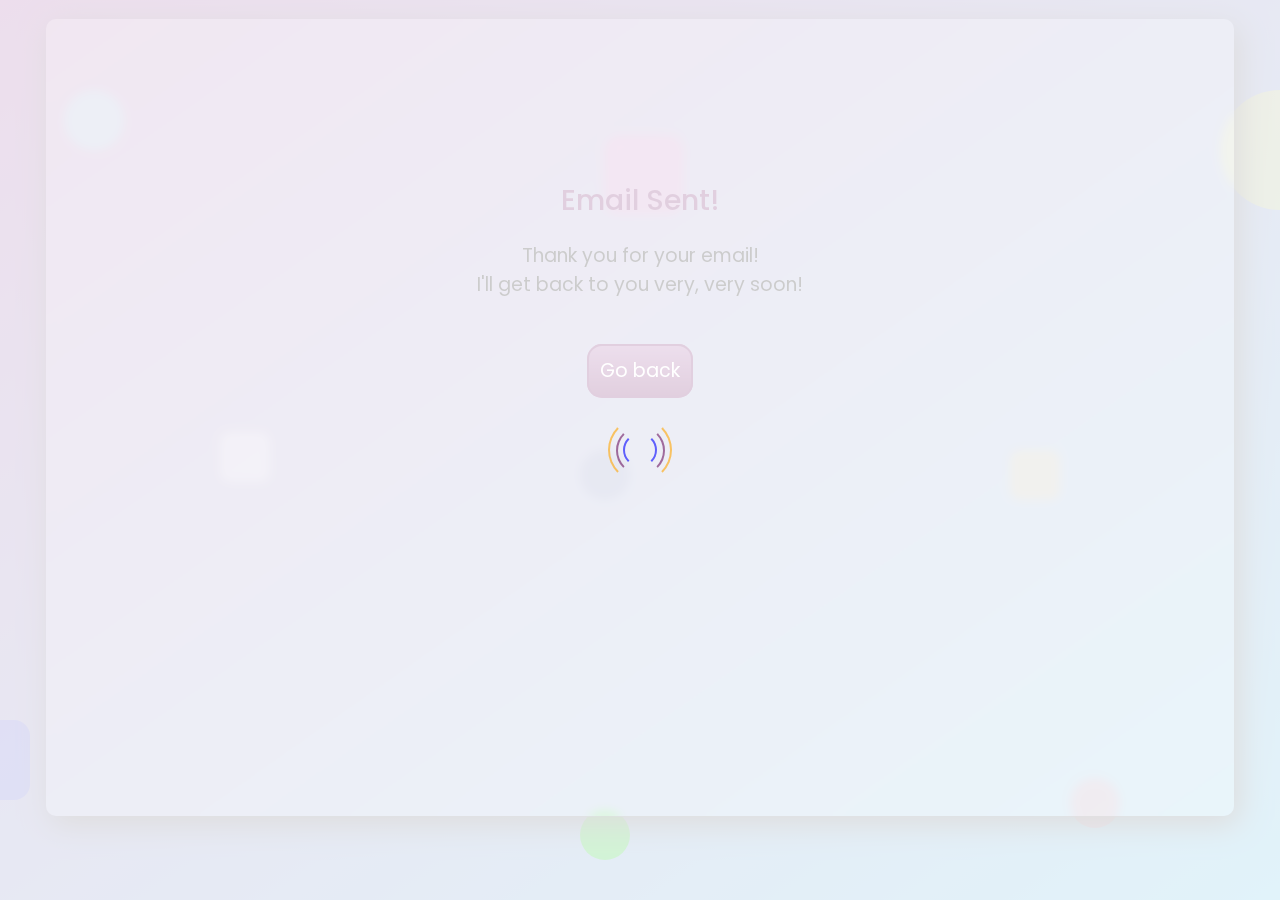
<file: success.html>
<!DOCTYPE html>
<html lang="en">

<head>
    <meta charset="utf-8">
    <meta http-equiv="X-UA-Compatible" content="IE=edge">
    <meta name="viewport" content="width=device-width, initial-scale=1.0">
    <link rel="preconnect" href="https://fonts.googleapis.com">
    <link rel="preconnect" href="https://fonts.gstatic.com" crossorigin>
    <link rel="stylesheet" href="./style.css" type="text/css">
    <link rel="icon" href="./icons/icon.png" type="image/x-icon">
    <title>Portfolio</title>
</head>

<body>
    <!-- bkg circles -->
    <div class="bg-circles">
        <div class="circle-1"></div>
        <div class="circle-2"></div>
        <div class="circle-3"></div>
        <div class="circle-4"></div>
        <div class="circle-5"></div>
        <div class="circle-6"></div>
        <div class="circle-7"></div>
        <div class="circle-8"></div>
        <div class="circle-9"></div>
    </div>
    <!-- Spinner -->
    <div class="page-loader">
        <div></div>
        <div></div>
        <div></div>
    </div>
    <section class="success">
        <h1>Email Sent!</h1>
        <h3>Thank you for your email! <br> I'll get back to you very, very soon! </h3>
        <div class="success-btn">
            <a href="https://donyaelbanna.github.io/portfolio-v1/" class="demo">Go
                back</a>
        </div>
    </section>
</body>

</html>
</file>
<file: style.css>
@import url("https://fonts.googleapis.com/css2?family=Poppins:wght@400;500;700&family=Sevillana&display=swap");

:root {
  --main-color: #6b125f;
  --blue: #0000ff;
  --blue-dark: #18293c;
  --orange: #ffa500;
  --green-yellow: #cddc39;
  --pink-light: #a35ca3;
  --cyan-light: #6ac1e4;
  --white: #ffffff;
  --white-80: rgba(255, 255, 255, 0.8);
  --white-45: rgba(255, 255, 255, 0.45);
  --white-25: rgba(255, 255, 255, 0.25);
}

* {
  font-family: "Poppins", sans-serif;
  font-size: 19px;
  font-weight: 400;
}

html {
  scroll-behavior: smooth;
}

body,
main::before {
  background-image: linear-gradient(
    to bottom right,
    var(--pink-light),
    var(--cyan-light)
  );
  background-attachment: fixed;
}

/* Success */

.success {
  height: 83vh;
  margin: 1.5% auto;
}

.success h1 {
  margin-top: 15vh;
  color: var(--main-color);
  font-weight: 500;
  font-size: 1.5rem;
}

.success-btn {
  margin-top: 5%;
}

/* Content */

section {
  backdrop-filter: blur(5px);
  background-color: var(--white-25);
  border-radius: 10px;
  width: 90%;
  box-shadow: 5px 8px 30px rgb(91, 85, 85);
  padding: 2%;
  margin: 2% auto;
  text-align: center;
}

/* Home */

#home {
  padding: 0 2%;
}

#home h1 {
  margin: 0;
}

#name {
  font-size: 3rem;
  font-weight: 700;
  color: var(--main-color);
  font-family: "Sevillana", cursive;
  margin: 0;
}

.b-name {
  margin-bottom: 0;
}

.a-name {
  margin-top: 1%;
}

a {
  text-decoration: none;
  color: inherit;
}

.icons {
  margin-bottom: 2%;
  display: flex;
  justify-content: center;
  gap: 2%;
}

.icon {
  width: 30px;
}

.icon:hover {
  color: var(--pink-light);
}

.btn {
  background-color: var(--white-25);
  border: 1px solid var(--white-45);
  border-radius: 15px;
  padding: 0.5% 1.5%;
  cursor: pointer;
  color: var(--main-color);
  position: relative;
  overflow: hidden;
}

.btn::before {
  content: "";
  position: absolute;
  left: 0;
  top: 0;
  height: 100%;
  width: 0%;
  background-color: var(--main-color);
  z-index: -1;
  transition: width 0.3s ease;
}

.btn:hover {
  color: var(--white);
}

.btn:hover::before {
  width: 100%;
}

/* About */

h2 {
  font-size: 1.6rem;
  font-weight: 700;
  color: var(--main-color);
}

.about-text {
  text-align: left;
  width: 90%;
  margin: auto;
}

.about-tabs {
  display: flex;
  justify-content: space-around;
  margin-top: 2%;
  text-align: center;
}

.tab-item {
  color: var(--blue-dark);
  font-size: 1.2rem;
  cursor: pointer;
  font-weight: 500;
  position: relative;
  opacity: 0.6;
  transition: all 0.3s ease;
  margin-top: 1%;
}

.tab-item::before {
  content: "";
  position: absolute;
  left: 0;
  bottom: 0;
  width: 0%;
  height: 1px;
  background-color: var(--blue-dark);
  transition: width 0.3s ease;
}

.tab-item:hover::before {
  width: 100%;
}

.tab-item.active::before {
  width: 100%;
  background-color: var(--main-color);
}

.tab-item.active {
  color: var(--main-color);
  opacity: 1;
  cursor: auto;
}

.tab-content {
  display: none;
  padding: 2% 0;
}

.tab-content.active {
  display: block;
}

.timeline::before {
  content: "";
  position: absolute;
  height: 100%;
  width: 1px;
  top: 0;
  left: 5px;
  background-color: var(--main-color);
}

.timeline-item {
  margin-bottom: 3%;
  position: relative;
  padding: 10px 0 0 5%;
}

.timeline-item::before {
  content: "";
  position: absolute;
  height: 11px;
  width: 11px;
  background-color: var(--main-color);
  left: 0;
  top: 16px;
  border-radius: 40%;
}

.timeline {
  position: relative;
}

.timeline-item .date {
  display: block;
  color: var(--main-color);
  margin: 0 0 10px;
}

h5 {
  font-weight: 500;
  margin: 0;
}

.about-p {
  margin: 0 0 0 2%;
}

.center-btns {
  display: flex;
  justify-content: space-evenly;
  margin-bottom: 2%;
}

/* Portfolio */

#portfolio {
  display: grid;
  grid-template-columns: repeat(3, 1fr);
  gap: 5% 1%;
  margin-bottom: 10%;
  text-align: center;
}

.portfolio-item {
  display: flex;
  flex-direction: column;
  text-align: center;
  align-items: center;
  justify-content: space-between;
  padding: 1%;
}

.portfolio-item-thumb {
  background-color: var(--white-25);
  width: 80%;
  padding: 3.5% 0 2% 0;
  border-radius: 10px;
  border: 1px solid var(--white-45);
}

.portfolio-thumb {
  width: 85%;
  border-radius: 10px;
}

.portfolio-item-title {
  margin: 4% 0 2% 0;
  font-size: 1.1rem;
  font-weight: 500;
}

.portfolio-btn {
  padding: 1.3% 3%;
}

.modal,
.portfolio-content-title {
  display: none;
}

/* Portfolio modal popup */
.portfolio-popup {
  position: fixed;
  z-index: 100;
  visibility: hidden;
  width: 100%;
  top: 0;
}

.portfolio-popup.open {
  visibility: visible;
  overflow-y: auto;
  height: 100%;
}

/* .pp-body {
  margin-right: 2%;     when doing  responsive
} */

.pp-heading {
  font-weight: 500;
}

.p-text {
  margin-left: 3%;
}

.pp-inner {
  min-height: 100vh;
  display: flex;
  align-items: center;
  justify-content: center;
  margin: auto;
}

.pp-content {
  background-color: var(--white-80);
  padding: 0 1%;
  border-radius: 15px;
  width: 45%;
  border: 1px solid var(--white-80);
}

.modal-content-no-slider {
  margin-left: 1.5%;
}

.p-text-no-slider {
  margin: 1% 2% 1% 1%;
}

.pp-header {
  position: relative;
  text-align: center;
  /* display: flex;
  flex-direction: row;
  justify-content: space-between; */
}

.pp-close {
  float: right;
  font-size: 2rem;
  font-weight: 500;
  border: none;
  background-color: transparent;
  color: var(--main-color);
  cursor: pointer;
  padding: 0;
  height: 0px;
}

.pp-close:hover {
  color: var(--pink-light);
}

.pp-thumbnail {
  margin: auto;
  width: 70%;
}

.pp-thumbnail img {
  width: 100%;
  border-radius: 10px;
}

.pp-header h3 {
  font-size: 1.2rem;
  text-transform: capitalize;
  margin: 2% 0;
  text-align: center;
  display: inline-block;
  color: var(--main-color);
}

.pp-text {
  margin: 2% 0;
}

.pp-text a {
  color: var(--main-color);
  text-decoration: underline;
}

.accent {
  color: var(--main-color);
  font-weight: 500;
}

.p-link {
  text-decoration: underline;
  color: var(--main-color);
}

/* PP Slider */

.slide {
  width: 91.7%;
  /* height: 80%; */
  display: none;
  border-radius: 10px;
}

.slide-modal {
  width: 98.5%;
  height: 80%;
  border-radius: 10px;
}

.show {
  display: block;
}

.slider {
  display: flex;
  justify-content: space-between;
  text-align: center;
}

.next,
.prev {
  border: none;
  background-color: transparent;
  cursor: pointer;
  color: var(--main-color);
  padding: 0;
  font-size: 2rem;
}

.prev:hover,
.next:hover {
  color: var(--pink-light);
}

.demo {
  border-radius: 15px;
  background: linear-gradient(var(--pink-light), var(--main-color));
  color: var(--white);
  border: 2px solid var(--main-color);
  padding: 1%;
  margin-bottom: 1%;
}

.demo:hover {
  background: none;
  background-color: var(--main-color);
}

/* Contact */

#contact {
  width: 90%;
  display: flex;
  flex-direction: row;
  justify-content: space-evenly;
  margin: 3% auto;
}

.contact-form,
.contact-info {
  width: 100%;
}

.contact-form > * {
  display: flex;
  flex-direction: column;
}

.input::placeholder {
  color: var(--blue-dark);
  opacity: 0.8;
}

.input {
  display: block;
  border-radius: 10px;
  background-color: var(--white-25);
  padding: 1% 2%;
  color: var(--blue-dark);
  border: 1px solid transparent;
  transition: color 0.3s ease;
  margin-bottom: 2%;
}

.input:focus {
  border: 2px solid var(--pink-light);
  outline: none;
}

textarea {
  height: 120px;
  resize: none;
  padding-top: 15px;
}

.contact-info {
  text-align: left;
  margin-left: 4%;
}

.contact-info-item {
  margin-bottom: 7%;
}

.contact-info-item h3 {
  margin: 0 0 1% 0;
  color: var(--pink-light);
  font-size: 1.2rem;
}

.contact-info-item p {
  margin: 0;
}

.c-icons {
  margin-top: 2%;
}

.c-icon {
  width: 6%;
  margin-right: 2%;
}

.submit {
  padding: 1% 2%;
  margin: 3% auto;
}

.footer {
  background-color: var(--white-25);
}

footer {
  text-align: center;
  position: absolute;
  width: 98%;
}

/* Scrollbar */
body.hide-scrolling {
  overflow-y: hidden;
}
::-webkit-scrollbar {
  width: 10px;
}

::-webkit-scrollbar-track {
  background-color: var(--white);
}

::-webkit-scrollbar-thumb {
  background-color: var(--main-color);
}

/* Page Loader */
.page-loader {
  position: fixed;
  left: 0;
  top: 0;
  height: 100%;
  width: 100%;
  z-index: 999;
  background-color: var(--white-80);
  backdrop-filter: var(--backdrop-filter-blur);
  display: flex;
  align-items: center;
  justify-content: center;
  animation: fade;
  animation-delay: 0.8s;
  animation-fill-mode: forwards;
}

.page-loader div {
  border: 2px solid transparent;
  position: absolute;
  border-radius: 50%;
  opacity: 0.6;
  border-top-color: transparent !important;
  border-bottom-color: transparent !important;
  animation: spin 1s linear infinite;
}

.page-loader div:nth-child(1) {
  height: 60px;
  width: 60px;
  border-color: var(--orange);
}

.page-loader div:nth-child(2) {
  height: 45px;
  width: 45px;
  border-color: var(--main-color);
  animation-duration: 1.2s;
}

.page-loader div:nth-child(3) {
  height: 30px;
  width: 30px;
  border-color: var(--blue);
}

@keyframes fade {
  from {
    opacity: 1;
    display: block;
  }
  to {
    opacity: 0;
    z-index: -100;
    display: none;
    height: 0;
    width: 0;
    display: none;
    clip-path: circle(0);
  }
}

/* Bkg circles */
.bg-circles {
  position: fixed;
  top: 0;
  height: 100%;
  max-width: 1200px;
  width: calc(100% - 30px);
  left: 50%;
  transform: translateX(-50%);
}

.bg-circles div {
  position: absolute;
}

.bg-circles .circle-1 {
  border-radius: 50%;
  height: 60px;
  width: 60px;
  background-color: #4cffff;
  left: 2%;
  top: 10%;
  opacity: 0.3;
  animation: zoomInOut 8s linear infinite;
}

.bg-circles .circle-2 {
  border-radius: 20%;
  height: 80px;
  width: 80px;
  background-color: #ff1492;
  left: 47%;
  top: 15%;
  opacity: 0.3;
  animation: spin 4s ease-in-out infinite;
}

.bg-circles .circle-3 {
  border-radius: 50%;
  height: 120px;
  width: 120px;
  background-color: #fffb00;
  right: -100px;
  top: 10%;
  opacity: 0.3;
  animation: bounceY 8s linear infinite;
}

.bg-circles .circle-4 {
  border-radius: 20%;
  height: 80px;
  width: 80px;
  background-color: #0713ee;
  left: -90px;
  top: 80%;
  opacity: 0.3;
  animation: spin 6s ease-in-out infinite;
}

.bg-circles .circle-5 {
  border-radius: 20%;
  height: 50px;
  width: 50px;
  background-color: #ffffff;
  left: 15%;
  top: 48%;
  opacity: 0.3;
  animation: bounceY 5s ease-in-out infinite;
}

.bg-circles .circle-6 {
  border-radius: 50%;
  height: 50px;
  width: 50px;
  background-color: #0ccc0c;
  left: 45%;
  top: 90%;
  opacity: 0.8;
  animation: bounceY 8s ease-in-out infinite;
}

.bg-circles .circle-7 {
  border-radius: 50%;
  height: 50px;
  width: 50px;
  background-color: #ff1427;
  right: 10%;
  bottom: 8%;
  opacity: 0.3;
  animation: bounceX 5s ease-in-out infinite;
}

.bg-circles .circle-8 {
  border-radius: 50%;
  height: 50px;
  width: 50px;
  background-color: #06166d;
  left: 45%;
  top: 50%;
  opacity: 0.3;
  animation: zoomInOut 8s linear infinite;
}

.bg-circles .circle-9 {
  border-radius: 20%;
  height: 50px;
  width: 50px;
  background-color: var(--orange);
  right: 15%;
  top: 50%;
  opacity: 0.3;
  animation: spin 5s ease-in-out infinite;
}

/* Bkg circles Animation Keyframes */
@keyframes fadeOut {
  0% {
    opacity: 1;
  }
  100% {
    opacity: 0.3;
  }
}

@keyframes fadeIn {
  0% {
    opacity: 0.3;
  }
  100% {
    opacity: 1;
  }
}

@keyframes zoomInOut {
  0%,
  100% {
    transform: scale(0.5);
  }
  50% {
    transform: scale(1);
  }
}

@keyframes bounceY {
  0%,
  100% {
    transform: translateY(-50px);
  }
  50% {
    transform: translateY(0px);
  }
}

@keyframes bounceX {
  0%,
  100% {
    transform: translateX(-50px);
  }
  50% {
    transform: translateX(0px);
  }
}

@keyframes spin {
  0% {
    transform: rotate(0deg);
  }
  100% {
    transform: rotate(360deg);
  }
}

/* MQ */

@media screen and (max-width: 1010px) {
  .pp-content {
    width: 65%;
  }
}

@media screen and (max-width: 800px) {
  #portfolio {
    display: grid;
    grid-template-columns: repeat(2, 1fr);
    gap: 3% 1%;
    margin-bottom: 27%;
  }
  /* .slider {
    width: 96%;
  } */
}

@media screen and (max-width: 670px) {
  #contact {
    flex-direction: column;
    margin: 0 auto;
  }
  .contact-info {
    text-align: center;
    margin: 0;
  }
  .contact-info-item {
    margin-bottom: 3%;
  }
  .contact-info-item h3 {
    margin: 0;
  }
  .pp-inner {
    margin-right: 2%;
  }
  .pp-content {
    width: 85%;
  }
}

@media screen and (max-width: 480px) {
  * {
    font-size: 13px;
  }
  .section {
    margin: 5% auto;
  }

  .icon {
    width: 20px;
  }
  #portfolio {
    display: grid;
    grid-template-columns: repeat(1, 1fr);
    gap: 1% 1%;
    margin-bottom: 60%;
  }
  #contact {
    flex-direction: column;
  }
  /* .slider {
    width: 90%;
  } */
  .timeline-item {
    padding: 10px 0 0 8%;
  }
  .pp-inner {
    margin-right: 3%;
  }
  .pp-content {
    width: 85%;
  }
}
</file>
